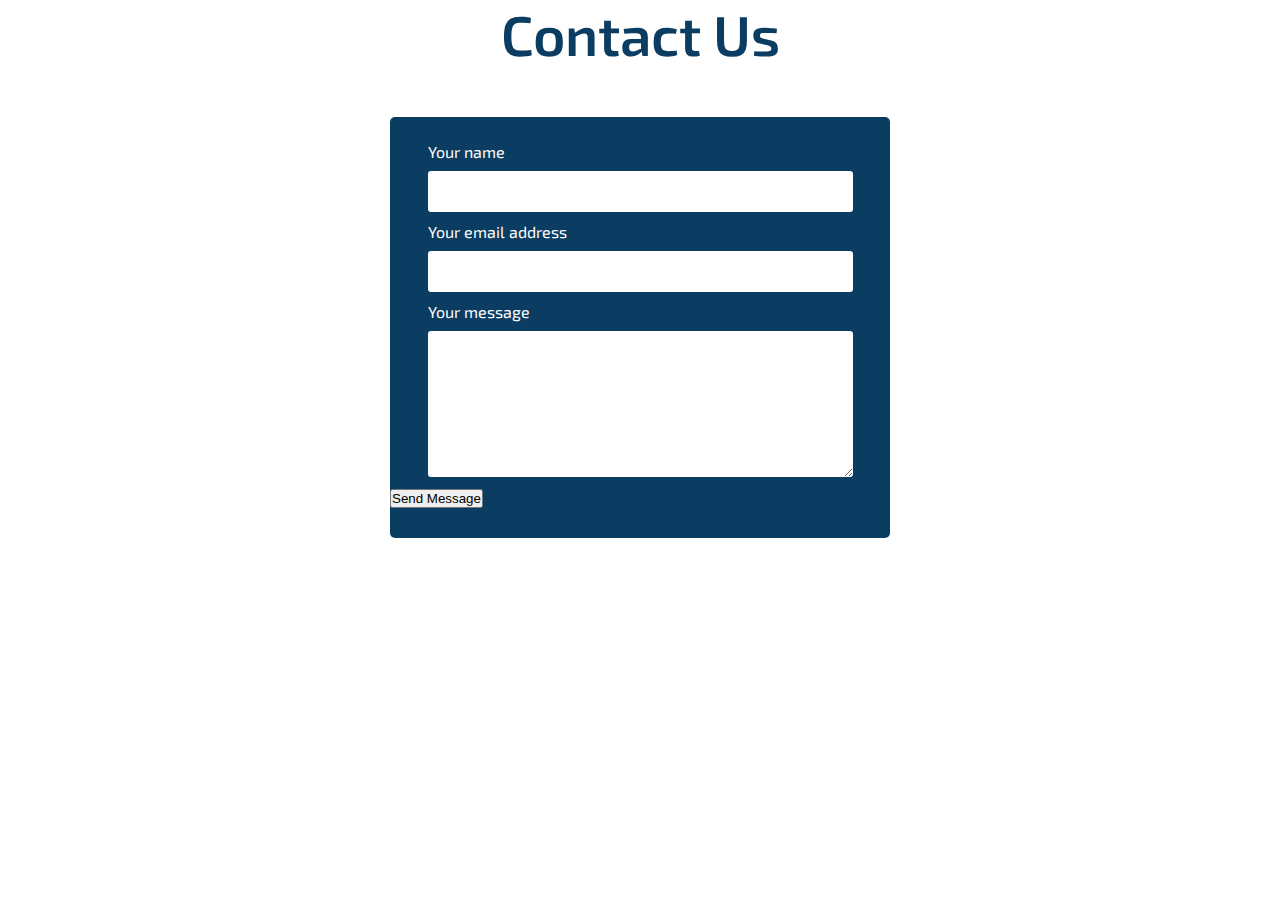
<file: index.htm>
<!DOCTYPE html>
<html lang="en">
<head>
    <meta charset="UTF-8">
    <meta name="viewport" content="width=device-width, initial-scale=1.0">
    <link rel="stylesheet" href="style.css">
    <title>Working Contact Form</title>
</head>
<body>
    <div class="contact">
        <div class="form">
            <h1>Contact Us</h1>
            <form id="contact-form" class="form-class" method="post" action="contact.php">
                <div class="form-group">
                    <label for="Name" class="form-label">Your name</label>
                    <div class="form-input">
                        <input type="text" id="Name" name="Name" class="form-control" required>
                    </div>
                </div>

                <div class="form-group">
                    <label for="Email" class="form-label">Your email address</label>
                    <div class="form-input">
                        <input type="email" id="Email" name="Email" class="form-control" required>
                    </div>
                </div>

                <div class="form-group">
                    <label for="Message" class="form-label">Your message</label>
                    <div class="form-input">
                        <textarea id="Message" name="Message" class="form-control" rows="6" maxlength="3000" required></textarea>
                    </div>
                </div>

                <div class="form-group">
                    <button type="submit" id="form-button" class="button button-primary button-lg button-block">Send Message</button>
                </div>
            </form>
        </div>
    </div>
    
</body>
</html>
</file>
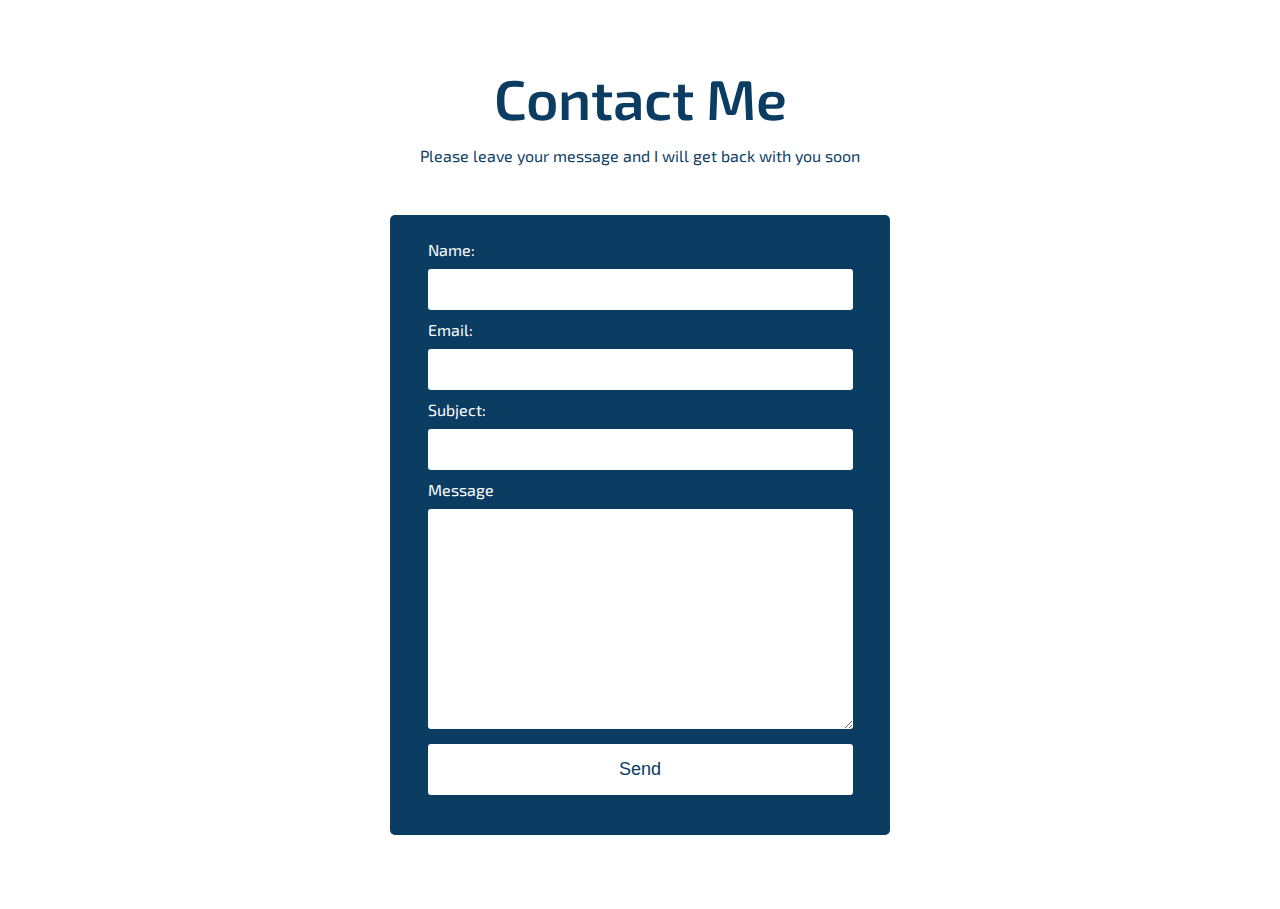
<file: index.html>
<!DOCTYPE html>
<html lang="en">
<head>
    <meta charset="UTF-8">
    <meta name="viewport" content="width=device-width, initial-scale=1.0">
    <link rel="stylesheet" href="style.css">
    <title>Contact Form</title>
</head>
<body>
    <div class="container">
        <h1>Contact Me</h1>
        <p>Please leave your message and I will get back with you soon</p>
        <form action="contact.php" method="POST">
            <label for="name">Name:</label>
            <input type="text" name="name" id="name">

            <label for="email">Email:</label>
            <input type="email" name="email" id="email">

            <label for="subject">Subject:</label>
            <input type="text" name="subject" id="subject">

            <label for="message">Message</label>
            <textarea name="message" cols="30" rows="10"></textarea>

            <input type="submit" value="Send">
        </form>
    </div>
    
</body>
</html>
</file>
<file: style.css>
@import url('https://fonts.googleapis.com/css2?family=Exo+2&display=swap');

* {
    margin: 0;
    padding: 0;
    box-sizing: border-box;
}

body {
    font-family: 'Exo 2', sans-serif;
}

h1 {
    font-size: 3.5rem;
    color: #0b3c62;
    font-weight: 600;
    text-align: center;
}

p {
    color: #0b3c62;
    text-align: center;
    margin-top: 15px;
}

.container {
    max-width: 1320px;
    margin: 0 auto;
    padding: 5%;
}

form {
    background: #0b3c62;
    max-width: 500px;
    margin: 0 auto;
    text-align: left;
    margin-top: 50px;
    padding: 15px 0 30px 0;
    border-radius: 5px;
}

input,
textarea,
label {
    display: block;
    margin: 10px auto;
    width: 85%;
    color: #fff;
}

input,
textarea {
    background: #fff;
    border: 0;
    border-radius: 3px;
    font-size: 18px;
    padding: 10px;
    color: #000;
}

input[type=submit] {
    padding: 15px 0;
    color: #0b3c62;
    font-size: 18px;
    margin-top: 15px;
    cursor: pointer;
    transition: all .3s ease;
}

input[type=submit]:hover {
    background: #40acf1;
    color: #fff;
}

input:focus,
textarea:focus {
    outline: 1px solid #000;
}

a {
    color: #0b3c62;
    font-style: italic;
}

a:hover {
    color: #fff;
}
</file>
